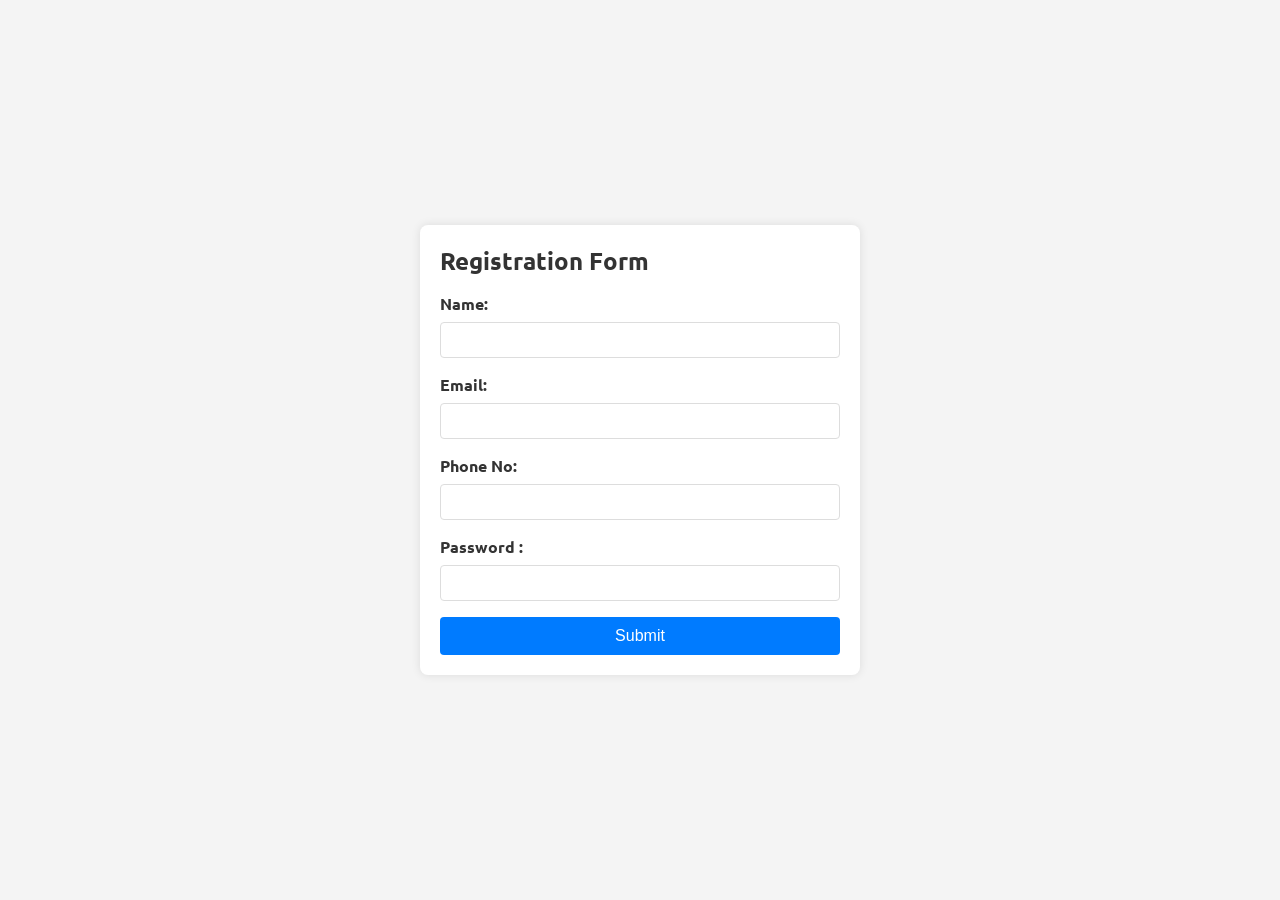
<file: Assignment2/index.html>
<!DOCTYPE html>
<html lang="en">
<head>
    <meta charset="UTF-8">
    <meta name="viewport" content="width=device-width, initial-scale=1.0">
    <title>Registration Form</title>
    <link rel="stylesheet" href="styles.css">
</head>
<body>
    <form id="form" class="form-container">
        <h1>Registration Form</h1>
        <div class="form">
            <label for="name">Name:</label>
            <input type="text" id="name" name="name">

            <label for="email">Email:</label>
            <input type="email" id="email" name="email">

            <label for="phone">Phone No:</label>
            <input type="number" id="phone" name="phone">
            
            <label for="pass">Password : </label>
            <input type="password" id="pass" name="pass">

            <button id="btnSubmit" >Submit</button>

        </div>
    </form>
</body>
<script src="script.js"></script>
</html>
</file>
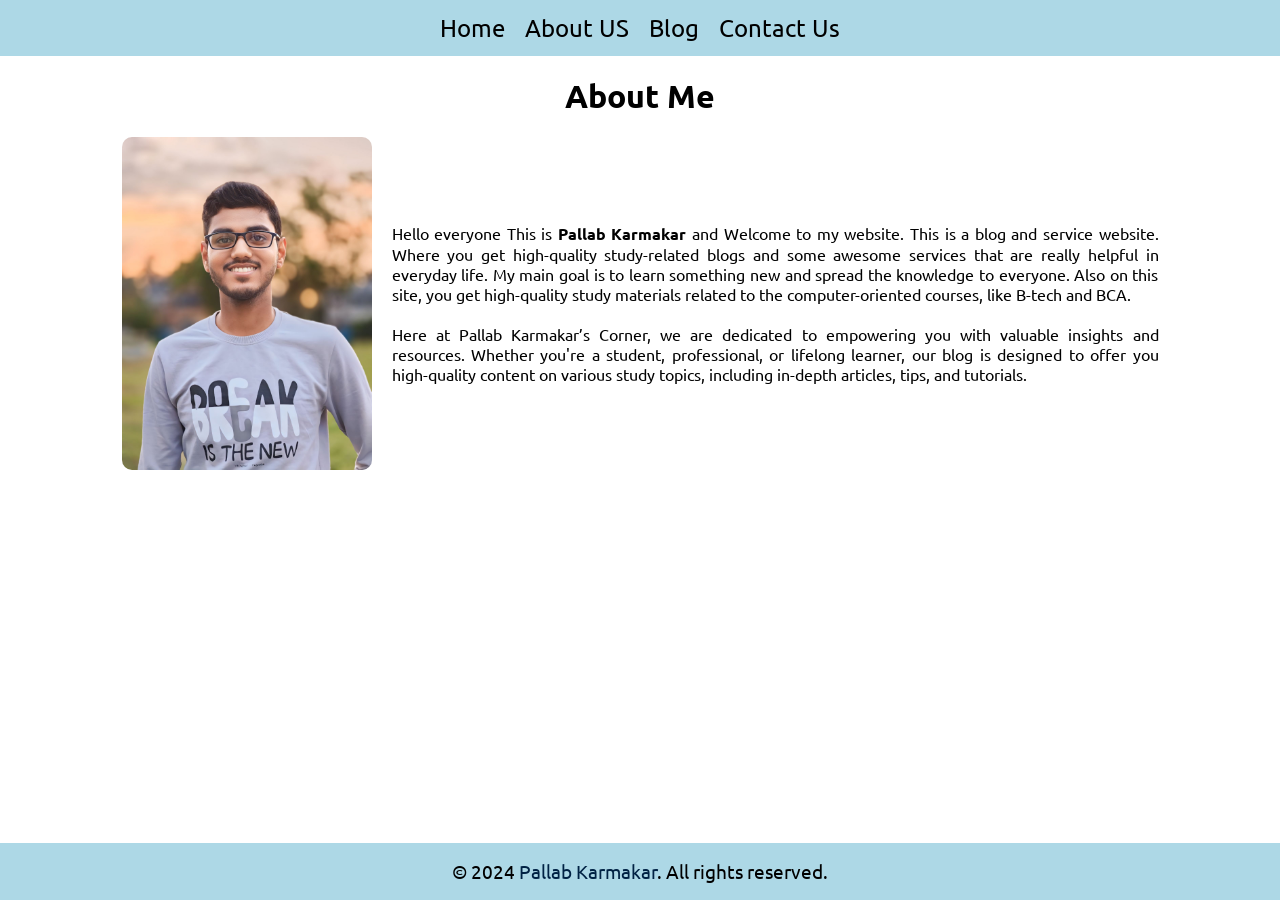
<file: Assignment1/p/index.html>
<!DOCTYPE html>
<html lang="en">
<head>
    <meta charset="UTF-8">
    <meta name="viewport" content="width=device-width, initial-scale=1.0">
    <title>First_Website</title>
    <link rel="stylesheet" href="style.css">
</head>
<body>
    <header>
        <ul>
            <li>Home</li>
            <li>About US</li>
            <li>Blog</li>
            <li>Contact Us</li>
        </ul>
    </header>
    <br>
    <h1 align="center">About Me</h1>
    <br>
    <div class="info">
        <div class="info_left">
            <img src="image.jpg" alt="my image">
        </div>
        <div class="info_right">
            <p>Hello everyone This is <b>Pallab Karmakar</b> and Welcome to my website. This is a blog and service website. Where you get high-quality study-related blogs and some awesome services that are really helpful in everyday life. My main goal is to learn something new and spread the knowledge to everyone. Also on this site, you get high-quality study materials related to the computer-oriented courses, like B-tech and BCA.</p>
            <br>
            <p>Here at Pallab Karmakar’s Corner, we are dedicated to empowering you with valuable insights and resources. Whether you're a student, professional, or lifelong learner, our blog is designed to offer you high-quality content on various study topics, including in-depth articles, tips, and tutorials.</p>
        </div>
    </div>
    <footer>
        <p>&copy; 2024 <a href="#">Pallab Karmakar</a>. All rights reserved.</p>
    </footer>
</body>
</html>
</file>
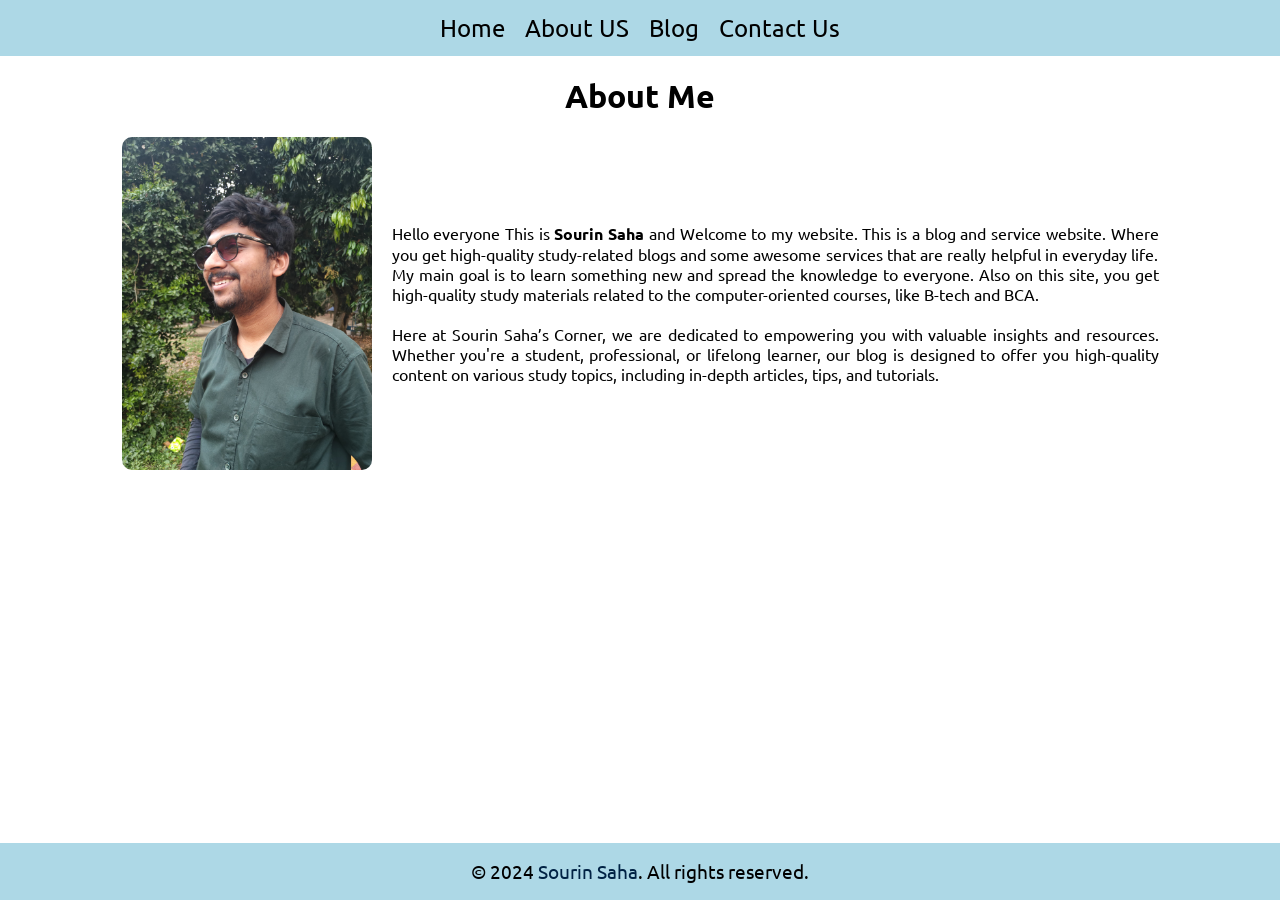
<file: Assignment1/s/index.html>
<!DOCTYPE html>
<html lang="en">
<head>
    <meta charset="UTF-8">
    <meta name="viewport" content="width=device-width, initial-scale=1.0">
    <title>First_Website</title>
    <link rel="stylesheet" href="style.css">
</head>
<body>
    <header>
        <ul>
            <li>Home</li>
            <li>About US</li>
            <li>Blog</li>
            <li>Contact Us</li>
        </ul>
    </header>
    <br>
    <h1 align="center">About Me</h1>
    <br>
    <div class="info">
        <div class="info_left">
            <img src="Image.jpg" alt="my image">
        </div>
        <div class="info_right">
            <p>Hello everyone This is <b>Sourin Saha</b> and Welcome to my website. This is a blog and service website. Where you get high-quality study-related blogs and some awesome services that are really helpful in everyday life. My main goal is to learn something new and spread the knowledge to everyone. Also on this site, you get high-quality study materials related to the computer-oriented courses, like B-tech and BCA.</p>
            <br>
            <p>Here at Sourin Saha’s Corner, we are dedicated to empowering you with valuable insights and resources. Whether you're a student, professional, or lifelong learner, our blog is designed to offer you high-quality content on various study topics, including in-depth articles, tips, and tutorials.</p>
        </div>
    </div>
    <footer>
        <p>&copy; 2024 <a href="#">Sourin Saha</a>. All rights reserved.</p>
    </footer>
</body>
</html>
</file>
<file: Assignment2/styles.css>
@import url('https://fonts.googleapis.com/css2?family=Ubuntu:ital,wght@0,300;0,400;0,500;0,700;1,300;1,400;1,500;1,700&display=swap');
body {
    font-family: "Ubuntu", sans-serif;
    background-color: #f4f4f4;
    margin: 0;
    padding: 0;
    display: flex;
    justify-content: center;
    align-items: center;
    height: 100vh;
}

.form-container {
    background-color: #fff;
    border-radius: 8px;
    box-shadow: 0 0 10px rgba(0, 0, 0, 0.1);
    padding: 20px;
    max-width: 400px;
    width: 100%;
}

h1 {
    margin-top: 0;
    font-size: 24px;
    color: #333;
}

.form {
    display: flex;
    flex-direction: column;
}

label {
    margin-bottom: 8px;
    font-weight: bold;
    color: #333;
}

input {
    margin-bottom: 16px;
    padding: 8px;
    border: 1px solid #ddd;
    border-radius: 4px;
    font-size: 16px;
}

button {
    padding: 10px;
    border: none;
    border-radius: 4px;
    background-color: #007bff;
    color: #fff;
    font-size: 16px;
    cursor: pointer;
    transition: background-color 0.3s ease-in-out;
}

button:hover {
    background-color: #0056b3;
}
</file>
<file: Assignment1/p/style.css>
@import url('https://fonts.googleapis.com/css2?family=Ubuntu:ital,wght@0,300;0,400;0,500;0,700;1,300;1,400;1,500;1,700&display=swap');
*{
    margin: 0;
    padding: 0;
    font-family: "Ubuntu", sans-serif;
    box-sizing: border-box;
}
header{
    width: 100%;
    height: 56px;
    background-color: #add8e6;
    font-size: 24px;
    display: flex;
    align-items: center;
    justify-content: center;
}
header ul{
    display: flex;
    gap:20px;
    list-style: none;
}
.info{
    width: 100%;
    height: auto;
    padding-left: 50px;
    padding-right: 50px;
    display: flex;
    align-items: center;
    justify-content: center;
    gap: 20px;

}
.info_left{
    height: 100%;
    width: 250px;
    display: flex;
    align-items: center;
}
.info_left img{
    width: 100%;
    height: auto;
    border-radius: 10px;
}
.info_right{
    width: 65%;
    height: 85%;
    text-align: justify;
    padding-top: 30px;
    padding-bottom: 30px;
}
footer{
    position: absolute;
    bottom: 0;
    width: 100%;
    height: 57px;
    display: flex;
    align-items: center;
    justify-content: center;
    background-color: #add8e6;
    font-size: 19px;
}
footer a {
    color: #002244;
    text-decoration: dotted;
    transition: all 0.3s ease-in-out;
    
}

footer a:hover {
    color: red;
    text-decoration: underline;
}
</file>
<file: Assignment1/s/style.css>
@import url('https://fonts.googleapis.com/css2?family=Ubuntu:ital,wght@0,300;0,400;0,500;0,700;1,300;1,400;1,500;1,700&display=swap');
*{
    margin: 0;
    padding: 0;
    font-family: "Ubuntu", sans-serif;
    box-sizing: border-box;
}
header{
    width: 100%;
    height: 56px;
    background-color: #add8e6;
    font-size: 24px;
    display: flex;
    align-items: center;
    justify-content: center;
}
header ul{
    display: flex;
    gap:20px;
    list-style: none;
}
.info{
    width: 100%;
    height: auto;
    padding-left: 50px;
    padding-right: 50px;
    display: flex;
    align-items: center;
    justify-content: center;
    gap: 20px;

}
.info_left{
    height: 100%;
    width: 250px;
    display: flex;
    align-items: center;
}
.info_left img{
    width: 100%;
    height: auto;
    border-radius: 10px;
}
.info_right{
    width: 65%;
    height: 85%;
    text-align: justify;
    padding-top: 30px;
    padding-bottom: 30px;
}
footer{
    position: absolute;
    bottom: 0;
    width: 100%;
    height: 57px;
    display: flex;
    align-items: center;
    justify-content: center;
    background-color: #add8e6;
    font-size: 19px;
}
footer a {
    color: #002244;
    text-decoration: dotted;
    transition: all 0.3s ease-in-out;
    
}

footer a:hover {
    color: red;
    text-decoration: underline;
}
</file>
